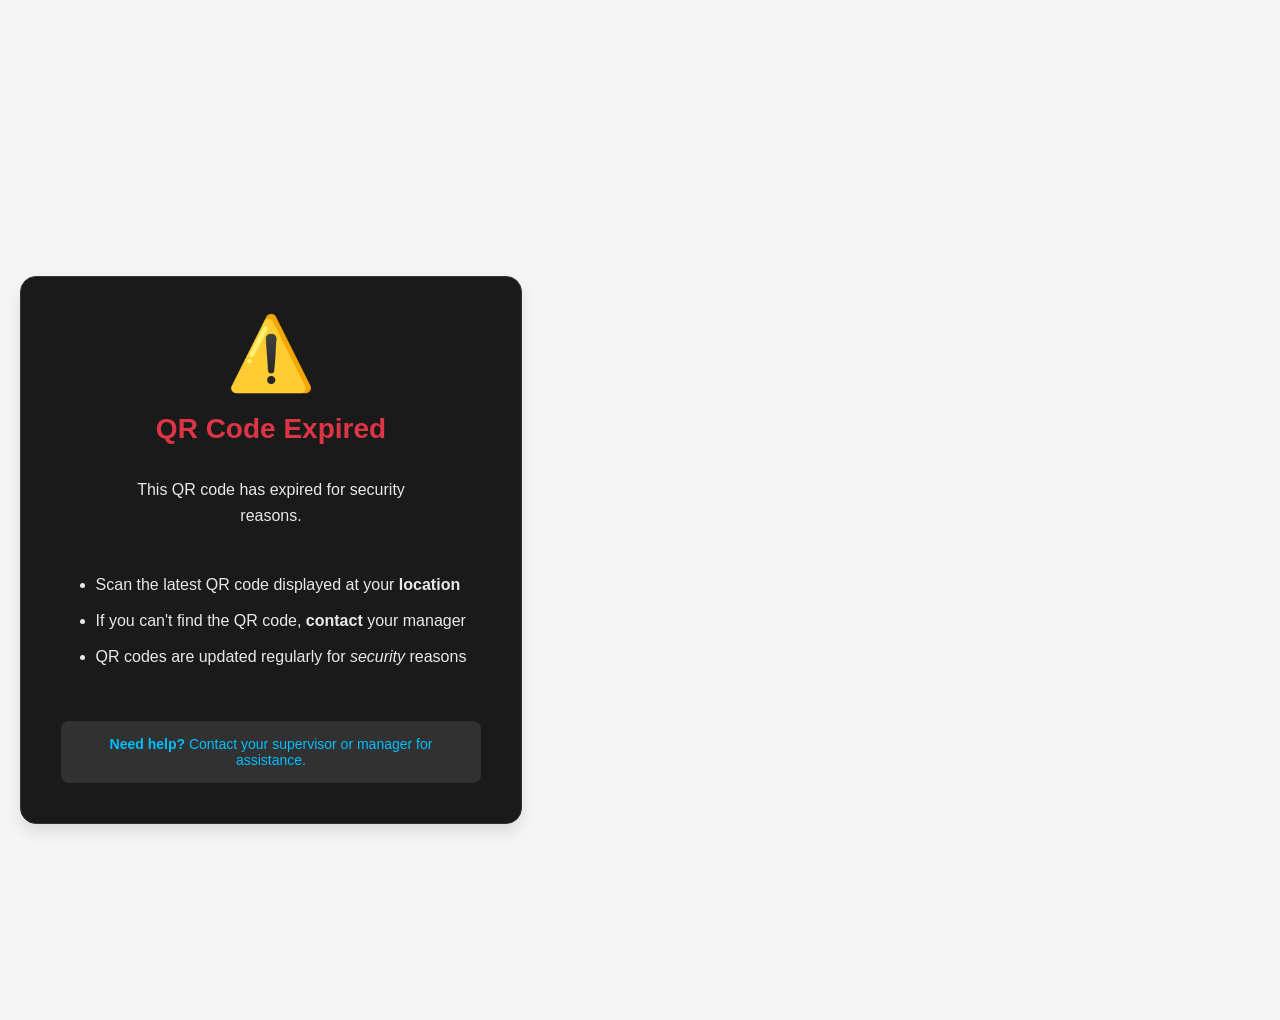
<file: expired.html>
<!DOCTYPE html>
<html lang="en">

<head>
    <meta charset="UTF-8">
    <meta name="viewport" content="width=device-width, initial-scale=1.0">
    <link href="https://fonts.cdnfonts.com/css/inter" rel="stylesheet">
    <link rel="stylesheet" href="./syles.css">
    <title>QR Code Expired</title>
    <style>
        html,
        body {
            margin: 0;
            padding: 0;
            height: 100%;
            overflow: hidden;
        }

        body {
            min-height: 100vh;
            min-height: -webkit-fill-available;
            /* Fix for iOS Safari */
            display: flex;
            justify-content: center;
            align-items: center;
            background-color: #f5f5f5;
            padding: 20px;
            font-family: 'Inter', sans-serif;
            position: fixed;
            /* width: 100%; */
        }

        .expired-container {
            display: flex;
            flex-direction: column;
            align-items: center;
            justify-content: center;
            background-color: #1a1a1a;
            color: #fff;
            padding: 40px;
            border-radius: 16px;
            box-shadow: 0 8px 16px rgba(0, 0, 0, 0.1);
            border: 1px solid #333;
            width: 100%;
            max-width: 420px;
            text-align: center;
            max-height: 90vh;
            overflow-y: auto;
            -webkit-overflow-scrolling: touch;
            /* Smooth scrolling on iOS */
        }

        .expired-icon {
            color: #dc3545;
            font-size: 72px;
            margin-bottom: 24px;
            animation: fadeIn 0.5s ease-out;
            line-height: 1;
        }

        .expired-message {
            font-size: 28px;
            color: #dc3545;
            margin-bottom: 16px;
            font-weight: 600;
        }

        .expired-text {
            color: #fff;
            opacity: 0.9;
            margin-bottom: 24px;
            line-height: 1.6;
            font-size: 16px;
            max-width: 320px;
        }

        .instruction-list {
            text-align: left;
            color: #fff;
            opacity: 0.9;
            margin: 20px 0;
            padding-left: 20px;
        }

        .instruction-list li {
            margin-bottom: 12px;
            line-height: 1.5;
        }

        .contact-info {
            margin-top: 20px;
            padding: 15px;
            background: rgba(255, 255, 255, 0.1);
            border-radius: 8px;
            font-size: 14px;
            color: #00bfff;
        }

        @keyframes fadeIn {
            from {
                opacity: 0;
                transform: translateY(-20px);
            }

            to {
                opacity: 1;
                transform: translateY(0);
            }
        }

        @media (max-width: 480px) {
            body {
                padding: 12px;
            }

            .expired-container {
                padding: 24px;
                margin: 0;
                max-height: 85vh;
            }

            .expired-icon {
                font-size: 56px;
                margin-bottom: 20px;
            }

            .expired-message {
                font-size: 24px;
                margin-bottom: 12px;
            }

            .expired-text {
                font-size: 14px;
                margin-bottom: 20px;
                padding: 0 10px;
            }

            .instruction-list {
                font-size: 14px;
                padding-left: 16px;
            }
        }

        /* Fix for iOS viewport height */
        @supports (-webkit-touch-callout: none) {
            body {
                min-height: -webkit-fill-available;
            }
        }
        @media (max-width: 480px) {
    .expired-container {
        padding: 24px;
        max-width: 90%;
        margin: 16px;
        text-align: left; /* Left-align text for mobile view */
    }

    .expired-icon {
        font-size: 56px;
        margin-bottom: 20px;
    }

    .expired-message {
        font-size: 24px;
        margin-bottom: 12px;
        text-align: left; /* Left-align the message */
    }

    .expired-text {
        font-size: 14px;
        margin-bottom: 20px;
        padding: 0;
        text-align: left; /* Left-align the text */
    }

    .instruction-list {
        font-size: 14px;
        padding-left: 16px;
        text-align: left; /* Ensure list items are left-aligned */
    }

    .contact-info {
        text-align: left; /* Left-align contact info */
    }
}
    </style>
</head>

<body class="expired-page">
    <div class="expired-container">
        <div class="expired-icon">⚠️</div>
        <div class="expired-message">QR Code Expired</div>
        <p class="expired-text">This QR code has expired for security reasons.</p>

        <ul class="instruction-list">
            <li>Scan the latest QR code displayed at your <strong>location</strong></li>
            <li>If you can't find the QR code, <strong>contact</strong> your manager</li>
            <li>QR codes are updated regularly for <em>security</em> reasons</li>
        </ul>

        <div class="contact-info">
            <strong>Need help?</strong> Contact your supervisor or manager for assistance.
        </div>
    </div>
</body>

</html>
</file>
<file: syles.css>
/* Updated Logo Styles */
/* .logo-container {
    position: fixed;
    top: 20px;
    left: 50%;
    transform: translateX(-50%);
    z-index: 1000;
    background: white;
    padding: 10px;
    border-radius: 8px;
    box-shadow: 0 2px 4px rgba(0, 0, 0, 0.1);
}

.logo-container img {
    max-width: 150px;
    height: auto;
    background: linear-gradient(to right,
                rgba(0, 0, 0, 0.7),
                rgba(72, 50, 120, 0.7),
                rgba(0, 0, 0, 0.7));
        padding: 4px 10px;
        border-top: 1px solid rgba(255, 255, 255, 0.3);
        border-radius: 0 0 5px 5px;
}
.logo-container {
    padding: 8px;
    border-radius: 4px;
    background: transparent;
    box-shadow: none;
    position: fixed;
    z-index: 1000;
}

.logo-container img {
    max-width: 120px;
    height: auto;
    border: 2px solid rgba(255, 255, 255, 0.3);
    border-radius: 4px;
    padding: 2px;
} */
.logo-container {
    position: fixed;
    top: 20px;
    left: 20px;
    z-index: 1000;
    background: transparent;
    box-shadow: none;
}

.logo-container img {
    max-width: 120px;
    height: auto;
    border: 2px solid rgba(255, 255, 255, 0.3);
    border-radius: 4px;
    padding: 2px;
    background: linear-gradient(to right,
                rgba(0, 0, 0, 0.7),
                rgba(72, 50, 120, 0.7),
                rgba(0, 0, 0, 0.7));
        padding: 4px 10px;
        border-top: 1px solid rgba(255, 255, 255, 0.3);
}
.dashboard-header {
    display: flex;
    justify-content: space-between;
    align-items: center;
    margin-bottom: 20px;
    padding: 20px;
    width: 100%;
}
.logout-btn {
    background: #dc3545 !important;
    color: white;
    position: absolute;
    /* top: 20px;
    right: 20px; */
    top: 40px;
        right: 40px;
    padding: 8px 16px;
    border-radius: 4px;
    border: none;
    cursor: pointer;
}
body.index-page {
    padding-top: 20px !important;
    /* Reduced top padding */
}

.index-page .admin-link {
    position: fixed;
    /* top: 20px;
    right: 20px; */
    top: 50px;
        right: 25px;
    margin: 0;
    background: #6c757d;
    color: white;
    padding: 8px 16px;
    border-radius: 4px;
    text-decoration: none;
}
/* Body padding and fixed header adjustments */
body {
    padding-top: 100px !important;
}

body.signin-page,
body.index-page {
    display: flex;
    flex-direction: column;
    min-height: 100vh;
}

/* Responsive Adjustments for Logo */
@media (max-width: 768px) {
.logo-container img {
        max-width: 100px;
    }

    .index-page .admin-link,
    .logout-btn {
        padding: 6px 12px;
        font-size: 14px;
    }
    .search-export {
        flex-direction: row !important;
        flex-wrap: wrap;
        gap: 10px;
        justify-content: space-between;
    }

    .action-buttons {
        display: flex;
        flex-direction: row !important;
        gap: 10px;
    }

    .add-btn,
    .export-btn {
        padding: 8px 16px !important;
        font-size: 14px !important;
        white-space: nowrap;
    }

    #searchInput {
        width: 100%;
        margin-bottom: 10px;
    }
         .regenerate-btn {
             padding: 8px 16px !important;
             /* Match the padding of other buttons */
             font-size: 14px !important;
             /* Match the font size of other buttons */
             white-space: nowrap;
             /* Prevent text from wrapping */
         }
}

/* Additional mobile optimizations */
@media (max-width: 480px) {
    .logo-container {
            top: 10px;
            left: 10px;
        }

        .logo-container img {
            max-width: 80px;
        }

           .index-page .admin-link
           {
                top: 30px;
                right: 20px;
                font-size: 12px;
           }
           .logout-btn {
               top: 20px;
               right: 31px;
               font-size: 12px;
           }

        body {
            padding-top: 60px !important;
        }

    .table-container {
        margin: 0 -15px;
    }
}

/* Table Styles */
.table-container {
    width: 100%;
    overflow-x: auto;
    -webkit-overflow-scrolling: touch;
}

table {
    min-width: 100%;
    border-collapse: collapse;
    margin-top: 20px;
    background: white;
}

th,
td {
    padding: 12px;
    text-align: left;
    border-bottom: 1px solid #ddd;
}

th {
    background-color: #f8f9fa;
    font-weight: 600;
}

tr:hover {
    background-color: #f5f5f5;
}

/* Button Styles */
.add-btn {
    background: #28a745 !important;
}

.export-btn {
    background: #6610f2 !important;
}

.edit-btn {
    background: #17a2b8 !important;
}

.delete-btn {
    background: #dc3545 !important;
}

.regenerate-btn {
    background: #fd7e14 !important;
}

.logout-btn {
    /* background: #6c757d !important; */
}

/* Button Layout for Smaller Screens */
@media (max-width: 768px) {
    .search-export {
        flex-direction: column;
        gap: 15px;
    }

    .action-buttons {
        display: flex;
        flex-direction: column;
        gap: 10px;
    }
}
</file>
